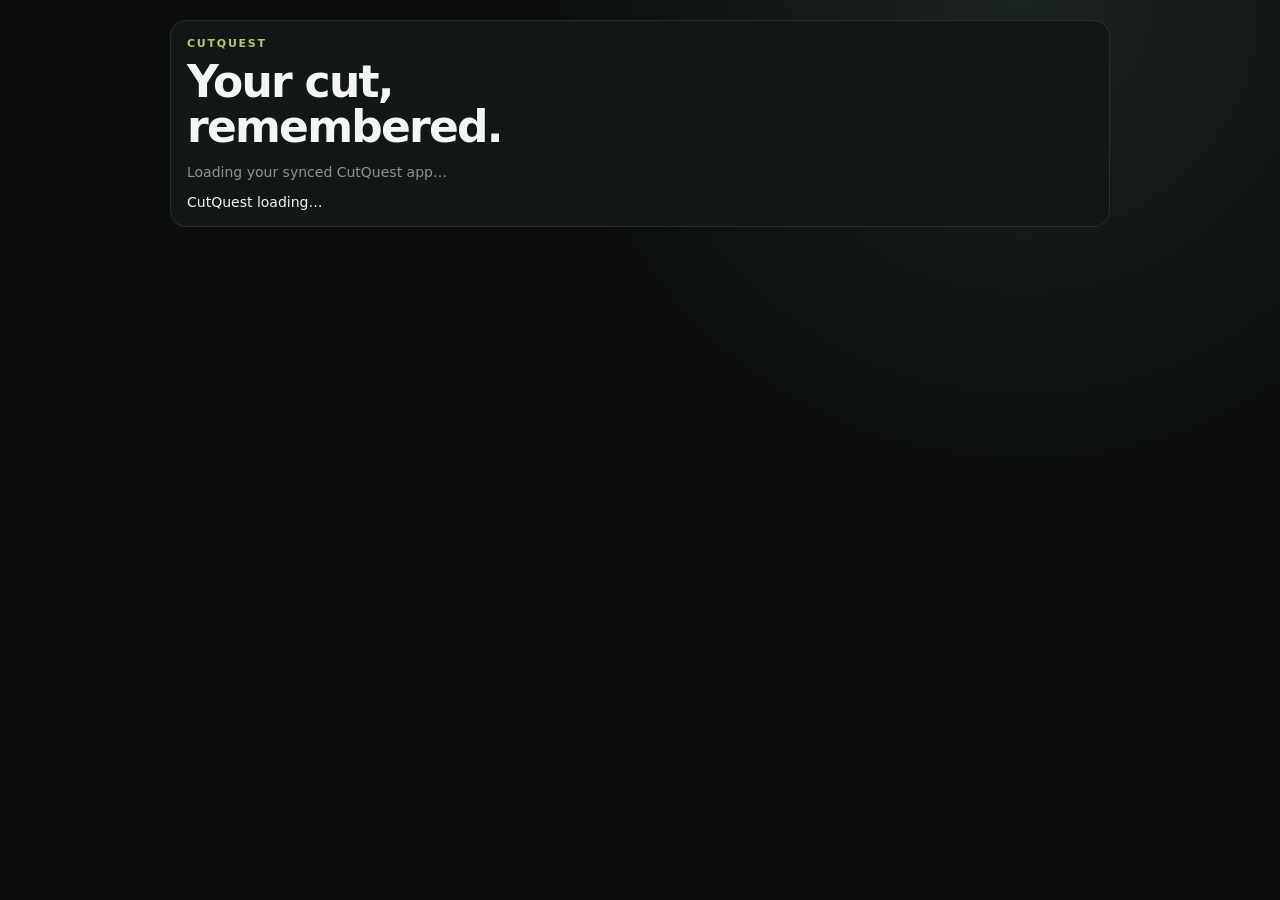
<file: index.html>
<!doctype html>
<html lang="en">
<head>
<meta charset="utf-8">
<meta name="viewport" content="width=device-width,initial-scale=1">
<title>CutQuest</title>
<link rel="stylesheet" href="styles.css">
</head>
<body>
<main class="wrap">
<section class="card">
<p class="eyebrow">CUTQUEST</p>
<h1>Your cut,<br>remembered.</h1>
<p class="muted">Loading your synced CutQuest app…</p>
<div id="app"></div>
</section>
</main>
<script src="app.js"></script>
</body>
</html>
</file>
<file: styles.css>
:root{color-scheme:dark;--bg:#0c0e0f;--panel:#141718;--line:#293033;--muted:#899396;--accent:#d8ff4f}
*{box-sizing:border-box}body{margin:0;background:radial-gradient(circle at 80% 0,#1c2422,var(--bg) 35%);color:#f4f5f6;font:14px Inter,system-ui,sans-serif;min-height:100vh}
button,input{font:inherit}.wrap{max-width:980px;margin:auto;padding:20px}.top{display:flex;justify-content:space-between;align-items:center;padding:14px 0 20px;border-bottom:1px solid var(--line)}
.brand{display:flex;align-items:center;gap:10px}.logo{width:36px;height:36px;border-radius:10px;background:var(--accent);color:#111;display:grid;place-items:center;font-weight:900}
.muted{color:var(--muted)}.tiny{font-size:11px}.eyebrow{font-size:11px;letter-spacing:.16em;color:#b9c57b;font-weight:800;margin:0 0 8px}
h1{font-size:44px;line-height:1.02;letter-spacing:-.04em;margin:10px 0 12px}.hero{padding:38px 0 18px;display:flex;justify-content:space-between;align-items:end;gap:16px}
.btn{border:0;border-radius:10px;padding:11px 14px;font-weight:800;cursor:pointer}.primary{background:var(--accent);color:#111}.ghost{background:#151819;color:#e2e6e7;border:1px solid var(--line)}
.card{background:var(--panel);border:1px solid var(--line);border-radius:16px;padding:16px}.grid3{display:grid;grid-template-columns:repeat(3,1fr);gap:12px;margin:14px 0}.stat span{display:block;color:#758083;font-size:10px;text-transform:uppercase}.stat strong{font-size:20px}
.tabs{display:flex;gap:8px;margin:16px 0}.tab{padding:9px 14px;border-radius:999px;background:#131617;border:1px solid var(--line);color:#929c9f;cursor:pointer}.tab.on{background:var(--accent);color:#111;border-color:var(--accent)}
.panel{display:none}.panel.on{display:block}.meals{display:grid;grid-template-columns:1fr 1fr;gap:12px}.meal h3{margin:6px 0 10px;font-size:21px}.meal.done{border-color:#73832d}.pill{display:inline-block;background:#202526;border-radius:999px;padding:6px 8px;font-size:10px;font-weight:800;margin:0 5px 5px 0}.meal ul{padding-left:18px;line-height:1.8;color:#b3b9bb;min-height:120px}
.full{width:100%}.mission{margin:12px 0;background:var(--accent);color:#111;border-radius:15px;padding:15px 18px;display:flex;justify-content:space-between;align-items:center}
.authwrap{min-height:85vh;display:grid;place-items:center}.auth{width:min(430px,100%)}input{width:100%;background:#0e1011;color:#fff;border:1px solid #303638;border-radius:9px;padding:11px;margin:5px 0 10px}
.hide{display:none!important}.history-row{display:grid;grid-template-columns:1.2fr .8fr .8fr .8fr;gap:8px;padding:10px 0;border-bottom:1px solid #23292b}.good{color:var(--accent)}
@media(max-width:720px){h1{font-size:38px}.hero{flex-direction:column;align-items:flex-start}.grid3,.meals{grid-template-columns:1fr}.history-row{grid-template-columns:1.2fr .9fr .9fr}.history-row span:last-child{display:none}}
</file>
